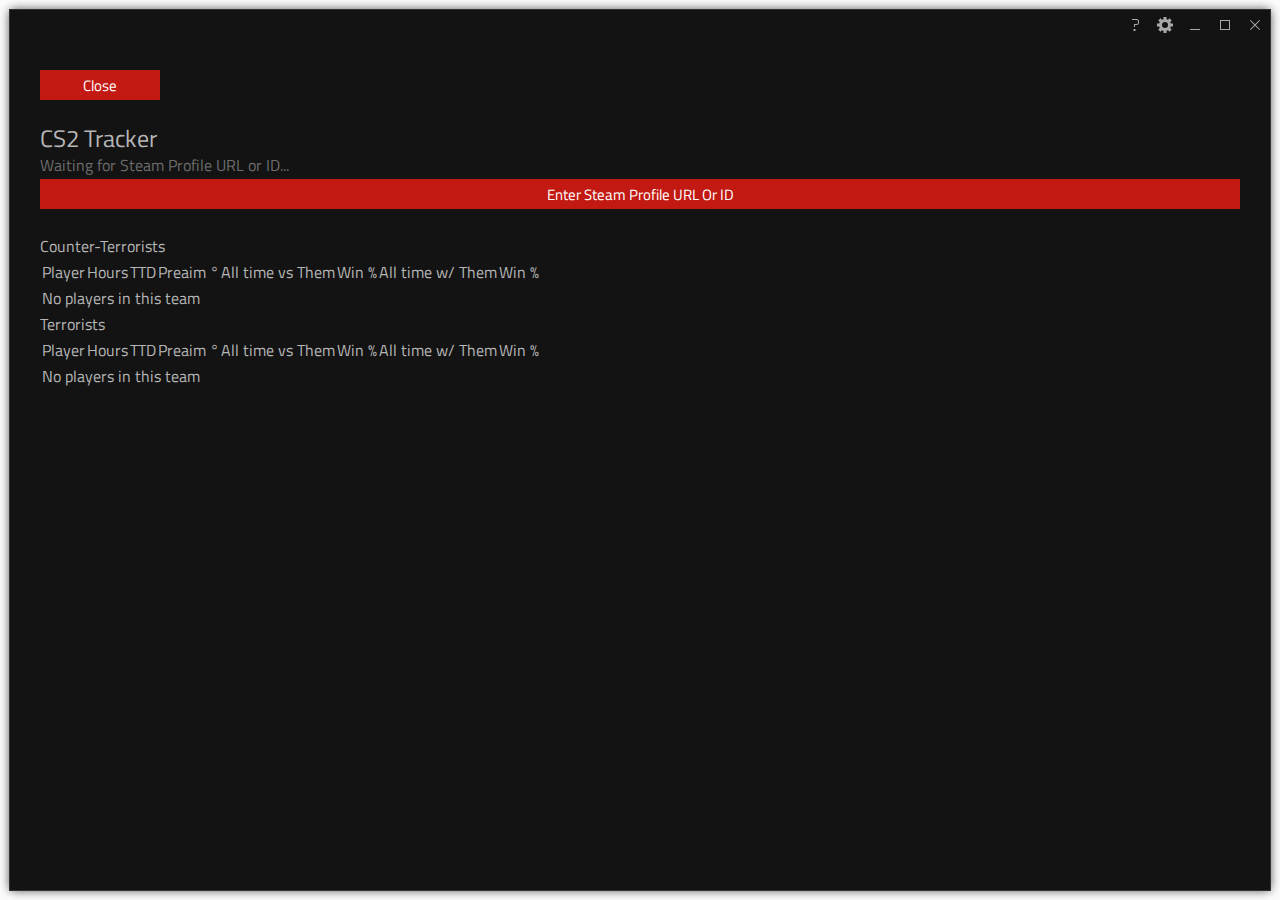
<file: Files/index.html>
﻿<!DOCTYPE html>
<html>
  <head>
    <link rel="stylesheet" href="css/style.css" />
    <meta content="text/html; charset=utf-8" http-equiv="Content-Type">
    <title>CS2 Tracker</title>
    <link href="https://fonts.googleapis.com/css?family=Titillium+Web:300,400,600" rel="stylesheet">

    <script src="js/micromodal.min.js"></script>
    <script>
      // Window functions
      function dragMove(){
        overwolf.windows.getCurrentWindow(function(result){
          if (result.status=="success" && result.window.state !== "Maximized"){
            overwolf.windows.dragMove(result.window.id);
          }
        });
      };

      function closeWindow(){
        overwolf.windows.getCurrentWindow(function(result){
          if (result.status=="success"){
            overwolf.windows.close(result.window.id);
          }
        });
      };

      function minimize(){
        overwolf.windows.getCurrentWindow(function(result){
          if (result.status=="success"){
            overwolf.windows.minimize(result.window.id);
          }
        });
      };

      function toggleMaximize(){
        let element = document.querySelector('.maximize-restore-selector'),
            root = document.documentElement;

        overwolf.windows.getCurrentWindow(function(result){
          if (result.status !== "success") {
            return;
          }

          if (element.checked) {
            overwolf.windows.restore(result.window.id);
            root.classList.remove('maximized');
          } else {
            overwolf.windows.maximize(result.window.id);
            root.classList.add('maximized');
          }
        });
      };

      function showSupport() {
        window.location.href = "overwolf://settings/support";
      };

      function dragResize(edge){
        overwolf.windows.getCurrentWindow(function(result){
          if (result.status=="success"){
            overwolf.windows.dragResize(result.window.id, edge);
          }
        });
      };

      function openSubWindow(){
        overwolf.windows.obtainDeclaredWindow("SubWindow", function(result){
          if (result.status == "success"){
            overwolf.windows.restore(result.window.id, function(result){
                
            });
          }
        });
      };
      
      // App classes
      class CS2TrackerDB {
        constructor(dbName = 'CS2TrackerDB', version = 2) {
          this.dbName = dbName;
          this.version = version;
          this.db = null;
        }

        async init() {
          return new Promise((resolve, reject) => {
            const request = indexedDB.open(this.dbName, this.version);

            request.onerror = () => reject(request.error);
            request.onsuccess = () => {
              this.db = request.result;
              resolve(this.db);
            };

            request.onupgradeneeded = (event) => {
              const db = event.target.result;

              // Store 1: Raw matches (source of truth)
              if (!db.objectStoreNames.contains('matches')) {
                const matchStore = db.createObjectStore('matches', { keyPath: 'matchId' });
                matchStore.createIndex('timestamp', 'timestamp', { unique: false });
              }

              // Store 2: Denormalized player-match relationships
              if (!db.objectStoreNames.contains('playerMatches')) {
                const pmStore = db.createObjectStore('playerMatches', { keyPath: 'id' });
                pmStore.createIndex('playerId', 'playerId', { unique: false });
                pmStore.createIndex('playerTimestamp', ['playerId', 'timestamp'], { unique: false });
                pmStore.createIndex('matchId', 'matchId', { unique: false });
              }

              // Store 3: Live lobby players
              if (!db.objectStoreNames.contains('lobby')) {
                const lobbyStore = db.createObjectStore('lobby', { keyPath: 'playerId' });
                lobbyStore.createIndex('team', 'team', { unique: false });
              }

              // Store 4: Settings
              if (!db.objectStoreNames.contains('settings')) {
                db.createObjectStore('settings', { keyPath: 'key' });
              }
            };
          });
        }

        // Get existing match ids
        async getExistingMatches() {
          return new Promise((resolve, reject) => {
            const tx = this.db.transaction('matches', 'readonly');
            const store = tx.objectStore('matches');
            const request = store.getAllKeys();

            request.onsuccess = () => resolve(request.result);
            request.onerror = () => reject(request.error);
          });
        }

        // Add a match and create denormalized records
        async addMatch(matchData) {
          const { matchId, timestamp, team1, team2 } = matchData;

          // Determine result
          let team1Result, team2Result;
          if (team1.score > team2.score) {
            team1Result = 'win';
            team2Result = 'loss';
          } else if (team1.score < team2.score) {
            team1Result = 'loss';
            team2Result = 'win';
          } else {
            team1Result = team2Result = 'tie';
          }

          const tx = this.db.transaction(['matches', 'playerMatches'], 'readwrite');

          // Store raw match
          const matchRequest = tx.objectStore('matches').add(matchData);
          matchRequest.onsuccess = () => console.log('Match add request succeeded');
          matchRequest.onerror = (e) => console.error('Match add request failed:', e.target.error);

          const pmStore = tx.objectStore('playerMatches');

          // Create denormalized records for team1 players
          for (const playerId of team1.playerIds) {
            pmStore.add({
              id: `${playerId}_${matchId}`,
              playerId,
              matchId,
              timestamp,
              result: team1Result,
              teammates: team1.playerIds.filter(id => id !== playerId),
              opponents: team2.playerIds
            });
          }

          // Create denormalized records for team2 players
          for (const playerId of team2.playerIds) {
            pmStore.add({
              id: `${playerId}_${matchId}`,
              playerId,
              matchId,
              timestamp,
              result: team2Result,
              teammates: team2.playerIds.filter(id => id !== playerId),
              opponents: team1.playerIds
            });
          }

          return new Promise((resolve, reject) => {
            tx.oncomplete = () => {
              resolve();
            };
            tx.onerror = () => {
              console.error('Transaction error for:', matchId, tx.error);
              reject(tx.error);
            };
            tx.onabort = () => {
              console.error('Transaction aborted for:', matchId, tx.error);
              reject(tx.error);
            };
          });
        }

        // Get all matches for a specific player
        async getPlayerMatches(playerId) {
          return new Promise((resolve, reject) => {
            const tx = this.db.transaction('playerMatches', 'readonly');
            const store = tx.objectStore('playerMatches');
            const index = store.index('playerId');
            const request = index.getAll(playerId);

            request.onsuccess = () => resolve(request.result);
            request.onerror = () => reject(request.error);
          });
        }

        // Calculate head-to-head records for lobby
        async calculateHistoryRecords(ourUserId, playerId) {
          // Initialize results
          const results = {
            winsAgainst: 0,
            lossesAgainst: 0,
            tiesAgainst: 0,
            againstMatches: [],
            winsWith: 0,
            lossesWith: 0,
            tiesWith: 0,
            withMatches: [],
          }
          
          if (playerId === ourUserId) return results; // Skip self
          
          // Get all our user's matches
          const ourMatches = await this.getPlayerMatches(ourUserId);

          // Process each match
          for (const match of ourMatches) {
            const wasTeammate = match.teammates.includes(playerId);
            const wasOpponent = match.opponents.includes(playerId);

            if (wasTeammate) {
              // Same team - count as "with"              
              if (match.result === 'win') results.winsWith++;
              else if (match.result === 'loss') results.lossesWith++;
              else results.tiesWith++;
              results.withMatches.push({matchId: match.matchId, result: match.result})
            } 
            else if (wasOpponent) {
              // Opposing team - count as "against"              
              if (match.result === 'win') results.winsAgainst++;
              else if (match.result === 'loss') results.lossesAgainst++;
              else results.tiesAgainst++;
              results.againstMatches.push({matchId: match.matchId, result: match.result})
            }
          }

          return results;
        }

        // Get a lobby player by ID
        async getLobbyPlayer(playerId) {
          const tx = this.db.transaction('lobby', 'readonly');
          const store = tx.objectStore('lobby');
          return new Promise((resolve, reject) => {
            const request = store.get(playerId);
            request.onsuccess = () => resolve(request.result);
            request.onerror = () => reject(request.error);
          });
        }
      
        // Get players by team (CT or T) - sorted by damage
        async getLobbyPlayersByTeam(team) {
          return new Promise((resolve, reject) => {
            const tx = this.db.transaction('lobby', 'readonly');
            const store = tx.objectStore('lobby');
            const index = store.index('team');
            const request = index.getAll(team);

            request.onsuccess = () => {
              // Sort by damage in descending order (highest first)
              const players = request.result.sort((a, b) => b.damage - a.damage);
              resolve(players);
            };
            request.onerror = () => reject(request.error);
          });
        }

        // Clear all lobby players (for new match)
        async clearLobby() {
          return new Promise((resolve, reject) => {
            const tx = this.db.transaction('lobby', 'readwrite');
            const store = tx.objectStore('lobby');
            const request = store.clear();

            tx.oncomplete = () => resolve();
            tx.onerror = () => reject(tx.error);
          });
        }

        // Add a lobby player
        async addLobbyPlayer(player){
          const tx = this.db.transaction('lobby', 'readwrite');
          const store = tx.objectStore('lobby');
          store.put(player);
          return new Promise((resolve, reject) => {
            tx.oncomplete = () => resolve();
            tx.onerror = () => reject(tx.error);
          });
        }

        // Clear all matches and player matches (for source change re-sync)
        async clearAllMatches() {
          return new Promise((resolve, reject) => {
            const tx = this.db.transaction(['matches', 'playerMatches'], 'readwrite');
            tx.objectStore('matches').clear();
            tx.objectStore('playerMatches').clear();
            tx.oncomplete = () => resolve();
            tx.onerror = () => reject(tx.error);
          });
        }

        // Get data source setting
        async getDataSource() {
          return new Promise((resolve, reject) => {
            const tx = this.db.transaction('settings', 'readonly');
            const store = tx.objectStore('settings');
            const request = store.get('dataSource');
            request.onsuccess = () => resolve(request.result?.value || 'tracker');
            request.onerror = () => reject(request.error);
          });
        }

        // Set data source setting
        async setDataSource(source) {
          return new Promise((resolve, reject) => {
            const tx = this.db.transaction('settings', 'readwrite');
            const store = tx.objectStore('settings');
            store.put({ key: 'dataSource', value: source });
            tx.oncomplete = () => resolve();
            tx.onerror = () => reject(tx.error);
          });
        }
      }

      // App variables
      var steamUserId;
      var cs2TrackerDB = new CS2TrackerDB();

      // App functions
      function getTrackerHeaders(){
        return {
          "accept": "application/json, text/plain, */*",
          "accept-language": "en-GB,en-US;q=0.9,en;q=0.8",
          "authorization": "Bearer eyJhbGciOiJSUzI1NiIsImtpZCI6IkU4NTE1OEM3NDhGNzU1MzgxOUQwQUU5MDVGM0Q1OTkxMjI4MTg3QzIiLCJ0eXAiOiJhdCtqd3QiLCJ4NXQiOiI2RkZZeDBqM1ZUZ1owSzZRWHoxWmtTS0JoOEkifQ.[base64].[base64]",
          "priority": "u=1, i",
          "sec-ch-ua": "\"Chromium\";v=\"142\", \"Google Chrome\";v=\"142\", \"Not_A Brand\";v=\"99\"",
          "sec-ch-ua-mobile": "?0",
          "sec-ch-ua-platform": "\"Windows\"",
          "sec-fetch-dest": "empty",
          "sec-fetch-mode": "cors",
          "sec-fetch-site": "same-site"
        }
      }

      async function getPlayHours(playerId) {
        const url =
          "https://api.steampowered.com/IPlayerService/GetOwnedGames/v1/?" +
          new URLSearchParams({
            key: '440D7F4D810EF9298D25EDDF37C1F902',
            steamid: playerId,
            "appids_filter[0]": "730"
          });

        const res = await fetch(url);
        if (!res.ok) {
          throw new Error(`Steam API error: ${res.status}`);
        }

        const data = await res.json();

        const game = data?.response?.games?.[0];
        if (!game || typeof game.playtime_forever !== "number") {
          // profile private or CS2 not owned
          return 0;
        }

        // Steam returns minutes → convert to hours
        return Math.round(game.playtime_forever / 60);
      }

      function getTimeToDamageClass(ttd) {
          if(ttd === '-') return ''
          if(ttd > 575) return 'stat-positive';
          if(ttd > 500) return 'stat-neutral';
          return 'stat-negative';
      }

      function getPreAimClass(preaim) {
          if(preaim === '-') return ''
          if(preaim > 7) return 'stat-positive';
          if(preaim > 5) return 'stat-neutral';
          return 'stat-negative';
      }

      async function getLeetifyStats(playerId) {
        const url =
          "https://api-public.cs-prod.leetify.com/v3/profile?" +
          new URLSearchParams({
            steam64_id: playerId,
          });

        const res = await fetch(url);
        if (!res.ok) {
          return {reaction_time_ms: '-', preaim: '-'}
        }

        const data = await res.json();

        if(!data.stats){
          return {reaction_time_ms: '-', preaim: '-'}
        }
        
        let stats = {
          reaction_time_ms: Math.round(data.stats.reaction_time_ms),
          preaim: Math.round(data.stats.preaim)
        }
        
        return stats
      }

      function openCSWatch(playerId){
        if(playerId != steamUserId){
          window.open(`https://cswatch.in/player/${playerId}`)
        }
      }

      async function openMatchroomsModal(withOrAgainst, el){
        const playerName = decodeURIComponent(el.dataset.name)
        const matches = JSON.parse(el.dataset.matches)
        if(!matches.length){
          return
        }

        const dataSource = await cs2TrackerDB.getDataSource();
        const getMatchUrl = (matchId) => {
          if (dataSource === 'csstats') {
            return `https://csstats.gg/match/${matchId}`;
          }
          return `https://tracker.gg/cs2/matches/${matchId}`;
        };

        let matchroomsModalTitle = document.getElementById('matchrooms-modal-title')
        let matchroomsModalContent = document.getElementById('matchrooms-modal-content')
        matchroomsModalTitle.textContent = `Matchrooms ${withOrAgainst} ${playerName}`
        matchroomsModalContent.innerHTML = matches.map(match => `<a class="matchroom-result matchroom-result-${match.result}" href="${getMatchUrl(match.matchId)}">${match.result[0].toUpperCase()}</a>`).join('')
        MicroModal.show('matchrooms-modal')
      };

      async function setRequiredFeatures() {
        let tries = 1;
        let result;
        const MAX_RETRIES = 100
        const FEATURES_ARRAY = ['match_info']

        while ( tries <= MAX_RETRIES ) {
          result = await new Promise(resolve => {
            overwolf.games.events.setRequiredFeatures(FEATURES_ARRAY, resolve);
          })

          if ( result.success === true ) {
            // make sure our required features were registered
            return (result.supportedFeatures.length > 0);
          }

          // wait 3 sec before retry
          await new Promise(resolve => {
            setTimeout(resolve, 3000);
          });
          tries++;
        }

        console.warn('setRequiredFeatures(): failure after '+ tries +' tries'+ JSON.stringify(result, null, 2));
        return false;
      }

      function getWinRateClass(wins, losses, winRate) {
          if (wins === 0 && losses === 0) return 'neutral';
          if (winRate >= 50) return 'high';
          if (winRate <= 49) return 'low';
          return 'neutral';
      }

      function getRecordClass(wins, losses) {
          if (wins > losses) return 'stat-positive';
          if (losses > wins) return 'stat-negative';
          if (wins === 0 && losses === 0) return '';
          return 'stat-neutral';
      }

      function createPlayerRow(player) {
          const { winsAgainst, lossesAgainst, againstMatches, winsWith, lossesWith, withMatches } = player.records;
          const againstJson = JSON.stringify(againstMatches)
          const withJson = JSON.stringify(withMatches)
          const encodedPlayerName = encodeURIComponent(player.name)
          
          // Calculate win rates
          const againstTotal = winsAgainst + lossesAgainst;
          const withTotal = winsWith + lossesWith;
          const againstWinRate = againstTotal > 0 ? ((winsAgainst / againstTotal) * 100).toFixed(0) : 0;
          const withWinRate = withTotal > 0 ? ((winsWith / withTotal) * 100).toFixed(0) : 0;

          // Determine classes
          const againstClass = getRecordClass(winsAgainst, lossesAgainst);
          const withClass = getRecordClass(winsWith, lossesWith);
          const againstWrClass = getWinRateClass(winsAgainst, lossesAgainst, againstWinRate);
          const withWrClass = getWinRateClass(winsWith, lossesWith, withWinRate);
          
          const timeToDamage = player.leetifyStats?.reaction_time_ms
          const timeToDamageClass = getTimeToDamageClass(timeToDamage)
          const preaim = player.leetifyStats?.preaim
          const preaimClass = getPreAimClass(preaim)

          return `
              <tr>
                  <td onclick="openCSWatch('${player.playerId}')"><span class="player-name">${player.name}</span></td>
                  <td class="text-center">
                      <span class="score">${player.hours}</span>
                  </td>
                  <td class="text-center">
                      <span class="${timeToDamageClass}">${timeToDamage}</span>
                  </td>
                  <td class="text-center">
                      <span class="${preaimClass}">${preaim}</span>
                  </td>
                  <td class="text-center" onclick="openMatchroomsModal('against', this);" data-name='${encodedPlayerName}' data-matches='${againstJson}'>
                      <span class="record ${againstClass}">${winsAgainst}W - ${lossesAgainst}L</span>
                  </td>
                  <td class="text-center" onclick="openMatchroomsModal('against', this);" data-name='${encodedPlayerName}' data-matches='${againstJson}'>
                      <span class="winrate ${againstWrClass}">${againstWinRate}%</span>
                  </td>
                  <td class="text-center" onclick="openMatchroomsModal('with', this);" data-name='${encodedPlayerName}' data-matches='${withJson}'>
                      <span class="record ${withClass}">${winsWith}W - ${lossesWith}L</span>
                  </td>
                  <td class="text-center" onclick="openMatchroomsModal('with', this);" data-name='${encodedPlayerName}' data-matches='${withJson}'>
                      <span class="winrate ${withWrClass}">${withWinRate}%</span>
                  </td>
              </tr>
          `;
      }

      async function renderTeam(team){
        const tbody = document.getElementById(`${team}-players`);
        const players = await cs2TrackerDB.getLobbyPlayersByTeam(team);
        if (players.length === 0) {
            tbody.innerHTML = '<tr><td colspan="8" class="empty-state">No players in this team</td></tr>';
            return;
        }
        tbody.innerHTML = players.map(player => createPlayerRow(player)).join('');
      }

      async function handleMatchInfoUpdate(event){
        if(event.feature == 'match_info'){
          let matchInfo = event.info?.match_info
          if(matchInfo){
            let matchInfoKey = Object.keys(matchInfo)[0]
            let matchInfoValue = matchInfo[matchInfoKey]
            if(matchInfoKey.startsWith('roster_')){
              let rosterInfo = matchInfoValue
              if(rosterInfo != 'null'){
                rosterInfo = JSON.parse(rosterInfo)
                if(rosterInfo['steamid'] != '0' && rosterInfo['team']){
                  let player = {playerId: rosterInfo['steamid'], team: rosterInfo['team'], name: rosterInfo['nickname'], damage: rosterInfo['damage'] || 0}
                  const existingPlayer = await cs2TrackerDB.getLobbyPlayer(player.playerId);
                  player.records = existingPlayer && existingPlayer.records ? existingPlayer.records : await cs2TrackerDB.calculateHistoryRecords(steamUserId, player.playerId);
                  player.hours = existingPlayer && existingPlayer.hours ? existingPlayer.hours : await getPlayHours(player.playerId);
                  player.leetifyStats = existingPlayer && existingPlayer.leetifyStats ? existingPlayer.leetifyStats : await getLeetifyStats(player.playerId);
                  await cs2TrackerDB.addLobbyPlayer(player)
                  renderTeam(rosterInfo['team'])
                }
              }
            }
            else if(matchInfoKey == 'pseudo_match_id' && Boolean(matchInfoValue) && matchInfoValue != 'null'){
              cs2TrackerDB.clearLobby()
            }
            else if(matchInfoKey == 'game_mode' && Boolean(matchInfoValue) && matchInfoValue != 'null'){
              let status = document.getElementById('status')
              status.textContent = matchInfoValue
            }
          }
        }
      }

      function handleGameInfoUpdate(event){
        let gameInfo = event.gameInfo
        let status = document.getElementById('status')

        if(gameInfo?.isRunning){
          status.textContent = `${gameInfo?.title} is running`;
          setRequiredFeatures().then(function(success){
            if(success){
              overwolf.games.events.onInfoUpdates2.removeListener(handleMatchInfoUpdate)
              overwolf.games.events.onInfoUpdates2.addListener(handleMatchInfoUpdate)
            }
          })
        }
        else{
          status.textContent = 'Waiting for game to launch...'
        }
      }

      // Rate limiting helpers for csstats.gg
      function extractJSObject(scriptText, idx) {
        const start = scriptText.indexOf('{', idx);
        let depth = 0;
        for (let i = start; i < scriptText.length; i++) {
          if (scriptText[i] === '{') depth++;
          else if (scriptText[i] === '}') depth--;
          if (depth === 0) return JSON.parse(scriptText.substring(start, i + 1));
        }
        return null;
      }

      async function fetchWithRetry(url, retries = 3, baseDelay = 5000) {
        for (let attempt = 0; attempt < retries; attempt++) {
          try {
            const response = await fetch(url, { method: "GET", body: null, credentials: "include" });
            if (response.ok) {
              return await response.text();
            }
            if (response.status === 429 || response.status === 403) {
              const delay = baseDelay * Math.pow(2, attempt);
              console.warn(`Rate limited on ${url}, retrying in ${delay}ms (attempt ${attempt + 1}/${retries})`);
              await new Promise(r => setTimeout(r, delay));
              continue;
            }
            console.error(`Failed to fetch ${url}: ${response.status}`);
            return null;
          } catch (error) {
            console.error(`Network error fetching ${url}:`, error);
            if (attempt < retries - 1) {
              await new Promise(r => setTimeout(r, baseDelay));
            }
          }
        }
        return null;
      }

      async function fetchBatchWithRateLimit(urls, batchSize = 2, delayMs = 3000, onProgress = null) {
        const results = [];
        for (let i = 0; i < urls.length; i += batchSize) {
          const batch = urls.slice(i, i + batchSize);
          const batchResults = await Promise.all(
            batch.map(url => fetchWithRetry(url))
          );
          results.push(...batchResults);
          if (onProgress) {
            onProgress(results.length, urls.length);
          }
          if (i + batchSize < urls.length) {
            const jitter = Math.random() * 1000;
            await new Promise(r => setTimeout(r, delayMs + jitter));
          }
        }
        return results;
      }

      async function fetchUserHistoryFromCsStats(){
        try {
          const html = await fetchWithRetry(`https://csstats.gg/player/${steamUserId}/stats`);
          if (!html) {
            console.error('Failed to fetch player stats from csstats.gg');
            return;
          }

          const doc = new DOMParser().parseFromString(html, 'text/html');
          const scripts = doc.querySelectorAll('script')

          for (let i = 0; i < scripts.length; i++) {
            const script = scripts[i];
            const idx = script.textContent.indexOf('var stats =')
            if(idx !== -1){
              let stats = extractJSObject(script.textContent, idx)
              let matchIds = stats.matches
              const existingMatchIds = new Set(await cs2TrackerDB.getExistingMatches())
              const newMatchIds = matchIds.filter(matchId => !existingMatchIds.has(matchId));

              if (newMatchIds.length === 0) {
                console.log('No new matches to sync');
                updateSyncStatus('');
                return;
              }

              console.log(`Syncing ${newMatchIds.length} matches from csstats.gg (rate limited)...`);

              const batchSize = 3;
              const delayMs = 2000;
              let syncedCount = 0;

              for (let i = 0; i < newMatchIds.length; i += batchSize) {
                const batchMatchIds = newMatchIds.slice(i, i + batchSize);
                const batchUrls = batchMatchIds.map(matchId => `https://csstats.gg/match/${matchId}`);

                // Fetch batch
                updateSyncStatus(`Fetching ${Math.min(i + batchSize, newMatchIds.length)}/${newMatchIds.length} matches...`);
                const batchResults = await Promise.all(batchUrls.map(url => fetchWithRetry(url)));

                // Process and save each match in the batch immediately
                for (let j = 0; j < batchResults.length; j++) {
                  const newMatchHtml = batchResults[j];
                  if (!newMatchHtml) continue;

                  const matchId = batchMatchIds[j];
                  const matchDoc = new DOMParser().parseFromString(newMatchHtml, 'text/html');
                  let dateStr = matchDoc.querySelector('#last-info .info span:nth-child(2)')
                  let simplifiedNewMatch = {
                    matchId: matchId,
                    timestamp: dateStr ? new Date(dateStr.textContent.replace(/(\d+)(st|nd|rd|th)/, '$1')).getTime() : Date.now()
                  }

                  // Use tbody elements for team boundaries. csstats.gg uses separate
                  // tbodies per team (with possible separator tbodies in between).
                  // Filter to tbodies that contain player links to skip separators.
                  let table = matchDoc.querySelector('table.scoreboard')
                  let teamTbodies = table
                    ? Array.from(table.querySelectorAll('tbody')).filter(tb => tb.querySelector('.player-link'))
                    : []

                  for (let t = 0; t < 2; t++) {
                    let scoreEl = matchDoc.querySelector(`.team-${t}-score`)
                    let score = scoreEl ? Number(scoreEl.textContent) : 0
                    let playerIds

                    if (teamTbodies.length >= 2) {
                      let links = teamTbodies[t].querySelectorAll('.player-link')
                      playerIds = Array.from(links).map(link => link.href.split('player/')[1])
                    } else {
                      // Fallback: use all player-links split by position
                      let allLinks = Array.from(matchDoc.getElementsByClassName('player-link'))
                      playerIds = allLinks.slice(t * 5, (t + 1) * 5).map(link => link.href.split('player/')[1])
                    }

                    simplifiedNewMatch[`team${t+1}`] = {score: score, playerIds: playerIds}
                  }

                  try {
                    await cs2TrackerDB.addMatch(simplifiedNewMatch);
                    syncedCount++;
                    updateSyncStatus(`Synced ${syncedCount}/${newMatchIds.length} matches...`);
                    updateMatchCount();
                  } catch (err) {
                    console.error('Failed to save match:', matchId, err);
                  }
                }

                // Rate limit delay between batches
                if (i + batchSize < newMatchIds.length) {
                  const jitter = Math.random() * 1000;
                  await new Promise(r => setTimeout(r, delayMs + jitter));
                }
              }
              console.log(`Successfully synced ${syncedCount} matches from csstats.gg`);
              updateSyncStatus('');
            }
          }
        } catch (error) {
          console.error('Error in fetchUserHistoryFromCsStats:', error);
          updateSyncStatus('');
        }
      }

      function fetchUserHistoryFromTracker(){
        // get total seasons
        fetch(`https://api.tracker.gg/api/v2/cs2/standard/profile/steam/${steamUserId}`, {
          "headers": getTrackerHeaders(),
          "referrer": "https://tracker.gg/",
          "body": null,
          "method": "GET",
        })
        .then(r => r.json())
        .then(r => {
          let seasonIds;
          try {
            seasonIds = r['data']['metadata']['premierSeasons'].map(season => season.id);
          } catch (e) {
            console.warn('Failed to get season IDs, using defaults [1, 2, 3]');
            seasonIds = [1, 2, 3];
          }
          let promises = []
          seasonIds.forEach(seasonId => {
            let promise = fetch(`https://api.tracker.gg/api/v2/cs2/standard/profile/steam/${steamUserId}/segments/season?playlist=premier&seasonId=${seasonId}`, {
              "headers": getTrackerHeaders(),
              "referrer": "https://tracker.gg/",
              "body": null,
              "method": "GET",
            })
            .then(r => r.json())
            promises.push(promise)
          });
          Promise.all(promises).then(responses => {
            let totalMatches = 0
            responses.forEach(r => {
              let season = r['data'].find(d => d['type'] === 'season')
              totalMatches += season['stats']['matchesPlayed']['value']
            });
            let numberOfPages = Math.ceil(totalMatches / 20)
            // scan all matches of player
            let promises = []
            for (let page = 0; page <= numberOfPages; page++) {
              let promise = fetch(`https://api.tracker.gg/api/v2/cs2/standard/matches/steam/${steamUserId}?type=premier&season=&mode=all&next=${page}`, {
                "headers": getTrackerHeaders(),
                "referrer": "https://tracker.gg/",
                "body": null,
                "method": "GET",
              })
              .then(r => r.json())
              promises.push(promise);
            }
            // accumulate counter once all promises resolved
            Promise.all(promises).then(async (matchesResponses) => {
              let matchIds = []
              matchesResponses.forEach(matchesResponse => {
                matchIds.push(...matchesResponse['data']['matches'].map(match => match['attributes']['id']))
              });

              const existingMatchIds = new Set(await cs2TrackerDB.getExistingMatches())
              const newMatchIds = matchIds.filter(matchId => !existingMatchIds.has(matchId));

              if (newMatchIds.length === 0) {
                updateSyncStatus('');
                return;
              }

              updateSyncStatus(`Syncing 0/${newMatchIds.length} matches...`);
              let promises = []
              newMatchIds.forEach(matchId => {
                let promise = fetch(`https://api.tracker.gg/api/v2/cs2/standard/matches/${matchId}`, {
                  "headers": getTrackerHeaders(),
                  "referrer": "https://tracker.gg/",
                  "body": null,
                  "method": "GET",
                })
                .then(r => r.json())
                promises.push(promise);
              });
              Promise.all(promises).then(async (newMatches) => {
                let syncedCount = 0;
                for (const newMatch of newMatches) {
                  let simplifiedNewMatch = {
                    matchId: newMatch['data']['attributes']['id'],
                    timestamp: new Date(newMatch['data']['metadata']['timestamp']).getTime()
                  }
                  let teamIndexMapping = {}
                  newMatch['data']['segments'].filter(segment => segment['type'] == 'team').forEach((segment, index) => {
                    let teamNumber = index + 1
                    simplifiedNewMatch[`team${teamNumber}`] = {score: segment['stats']['score']['value'], playerIds: []}
                    teamIndexMapping[segment['attributes']['teamId']] = teamNumber
                  })
                  newMatch['data']['segments'].filter(segment => segment['type'] == 'player').forEach(segment => {
                    let teamNumber = segment['attributes']['teamId']
                    if(teamIndexMapping[teamNumber]){
                      simplifiedNewMatch[`team${teamIndexMapping[teamNumber]}`].playerIds.push(segment['attributes']['id'])
                    }
                  })

                  await cs2TrackerDB.addMatch(simplifiedNewMatch);
                  syncedCount++;
                  updateSyncStatus(`Syncing ${syncedCount}/${newMatches.length} matches...`);
                  updateMatchCount();
                }
                console.log(`Syncing ${newMatches.length} matches from tracker.gg`);
                updateSyncStatus('');
              })
            })
          })
        })
      }

      function updateSyncStatus(message) {
        const syncStatus = document.getElementById('sync-status');
        if (message) {
          syncStatus.textContent = message;
          syncStatus.style.display = 'block';
        } else {
          syncStatus.style.display = 'none';
        }
      }

      async function updateMatchCount() {
        const matchIds = await cs2TrackerDB.getExistingMatches();
        const matchCount = document.getElementById('match-count');
        matchCount.textContent = `${matchIds.length} matches in database`;
      }

      async function fetchUserHistory(){
        const dataSource = await cs2TrackerDB.getDataSource();

        // Check if data source changed and needs re-sync
        if (localStorage.getItem('dataSourceChanged') === 'true') {
          console.log('Data source changed, clearing all matches for re-sync...');
          await cs2TrackerDB.clearAllMatches();
          localStorage.removeItem('dataSourceChanged');
        }

        if (dataSource === 'csstats') {
          await fetchUserHistoryFromCsStats();
        } else {
          fetchUserHistoryFromTracker();
        }
      }

      async function init(){
        steamUserId = localStorage.getItem('steamUserId')
        if(!steamUserId){
          alert("Please enter your Steam Profile URL or ID to use the app.");
          openSubWindow()
          return
        }
        document.getElementById('open-subwindow').style.display = 'none';
        updateMatchCount();
        fetchUserHistory();

        // Remove all listeners
        overwolf.games.onGameInfoUpdated.removeListener(handleGameInfoUpdate)
        // Initial get
        overwolf.games.getRunningGameInfo2(handleGameInfoUpdate)
        // Add listeners
        overwolf.games.onGameInfoUpdated.addListener(handleGameInfoUpdate);
      }

      window.addEventListener("storage", (event) => {
        if(event.key == 'steamUserId'){
          init()
        }
      });

      document.addEventListener("DOMContentLoaded", async function(){
        // Initialize db
        await cs2TrackerDB.init();
        // Initialize app
        init()
      })

    </script>
  </head>

  <body>
    <div class="content" onmousedown="dragMove();">
      <header>
        <div class="window-controls-group">
          <button class="window-control" onclick="showSupport()">
            <svg class="svg-icon-fill">
              <use xlink:href="assets/svg/sprite.svg#window-control_support" />
            </svg>
          </button>

          <button class="window-control">
            <svg class="svg-icon-fill">
              <use xlink:href="assets/svg/sprite.svg#window-control_settings" />
            </svg>
          </button>

          <button class="window-control" onclick="minimize()">
            <svg class="svg-icon-fill">
              <use xlink:href="assets/svg/sprite.svg#window-control_minimize" />
            </svg>
          </button>

          <button class="window-control" onclick="toggleMaximize()">
            <input type="checkbox" class="maximize-restore-selector toggle-icons" checked />
            <svg class="svg-icon-fill svg-icon-restore">
              <use xlink:href="assets/svg/sprite.svg#window-control_restore" />
            </svg>
            <svg class="svg-icon-fill svg-icon-maximize">
              <use xlink:href="assets/svg/sprite.svg#window-control_maximize" />
            </svg>
          </button>

          <button class="window-control window-control-close" onclick="closeWindow();">
            <svg class="svg-icon-fill">
              <use xlink:href="assets/svg/sprite.svg#window-control_close" />
            </svg>
          </button>
        </div>
      </header>

      <main>
        <div class="modal micromodal-slide" id="matchrooms-modal" aria-hidden="true">
          <div class="modal__overlay" tabindex="-1" data-micromodal-close>
            <div class="modal__container" role="dialog" aria-modal="true" aria-labelledby="matchrooms-modal-title">
              <header class="modal__header">
                <h2 class="modal__title" id="matchrooms-modal-title"></h2>
              </header>
              <div class="modal__content" id="matchrooms-modal-content"></div>
              <footer class="modal__footer">
                <button class="btn" data-micromodal-close aria-label="Close this dialog window">Close</button>
              </footer>
            </div>
          </div>
        </div>
        <div class="info-banner">
            <h2>CS2 Tracker</h2>
            <p id="status">Waiting for Steam Profile URL or ID...</p>
            <p id="sync-status" style="display: none; font-size: 12px; color: #888;"></p>
            <p id="match-count" style="font-size: 12px; color: #888;"></p>
            <div class="btn-group">
              <button class="btn" id="open-subwindow" onclick="openSubWindow();">Enter Steam Profile URL or ID</button>
            </div>
        </div>

        <div class="lobby-container">
            <!-- CT Team -->
            <div class="team-section team-ct">
                <div class="team-header">Counter-Terrorists</div>
                <table id="ct-table">
                    <thead>
                        <tr>
                            <th>Player</th>
                            <th class="text-center">Hours</th>
                            <th class="text-center">TTD</th>
                            <th class="text-center">Preaim °</th>
                            <th class="text-center">All time vs Them</th>
                            <th class="text-center">Win %</th>
                            <th class="text-center">All time w/ Them</th>
                            <th class="text-center">Win %</th>
                        </tr>
                    </thead>
                    <tbody id="CT-players">
                        <tr>
                            <td colspan="8" class="loading">No players in this team</td>
                        </tr>
                    </tbody>
                </table>
            </div>

            <!-- T Team -->
            <div class="team-section team-t">
                <div class="team-header">Terrorists</div>
                <table id="t-table">
                    <thead>
                        <tr>
                            <th>Player</th>
                            <th class="text-center">Hours</th>
                            <th class="text-center">TTD</th>
                            <th class="text-center">Preaim °</th>
                            <th class="text-center">All time vs Them</th>
                            <th class="text-center">Win %</th>
                            <th class="text-center">All time w/ Them</th>
                            <th class="text-center">Win %</th>
                        </tr>
                    </thead>
                    <tbody id="T-players">
                        <tr>
                            <td colspan="8" class="loading">No players in this team</td>
                        </tr>
                    </tbody>
                </table>
            </div>
        </div>
      </main>
    </div>

    <div class="resize horizontal top" onmousedown="dragResize('Top');"></div>
    <div class="resize vertical left" onmousedown="dragResize('Left');"></div>
    <div class="resize vertical right" onmousedown="dragResize('Right');"></div>
    <div class="resize horizontal bottom" onmousedown="dragResize('Bottom');"></div>

    <div class="resize corner top-left" onmousedown="dragResize('TopLeft');"></div>
    <div class="resize corner top-right" onmousedown="dragResize('TopRight');"></div>
    <div class="resize corner bottom-left" onmousedown="dragResize('BottomLeft');"></div>
    <div class="resize corner bottom-right" onmousedown="dragResize('BottomRight');"></div>
  </body>
</html>
</file>
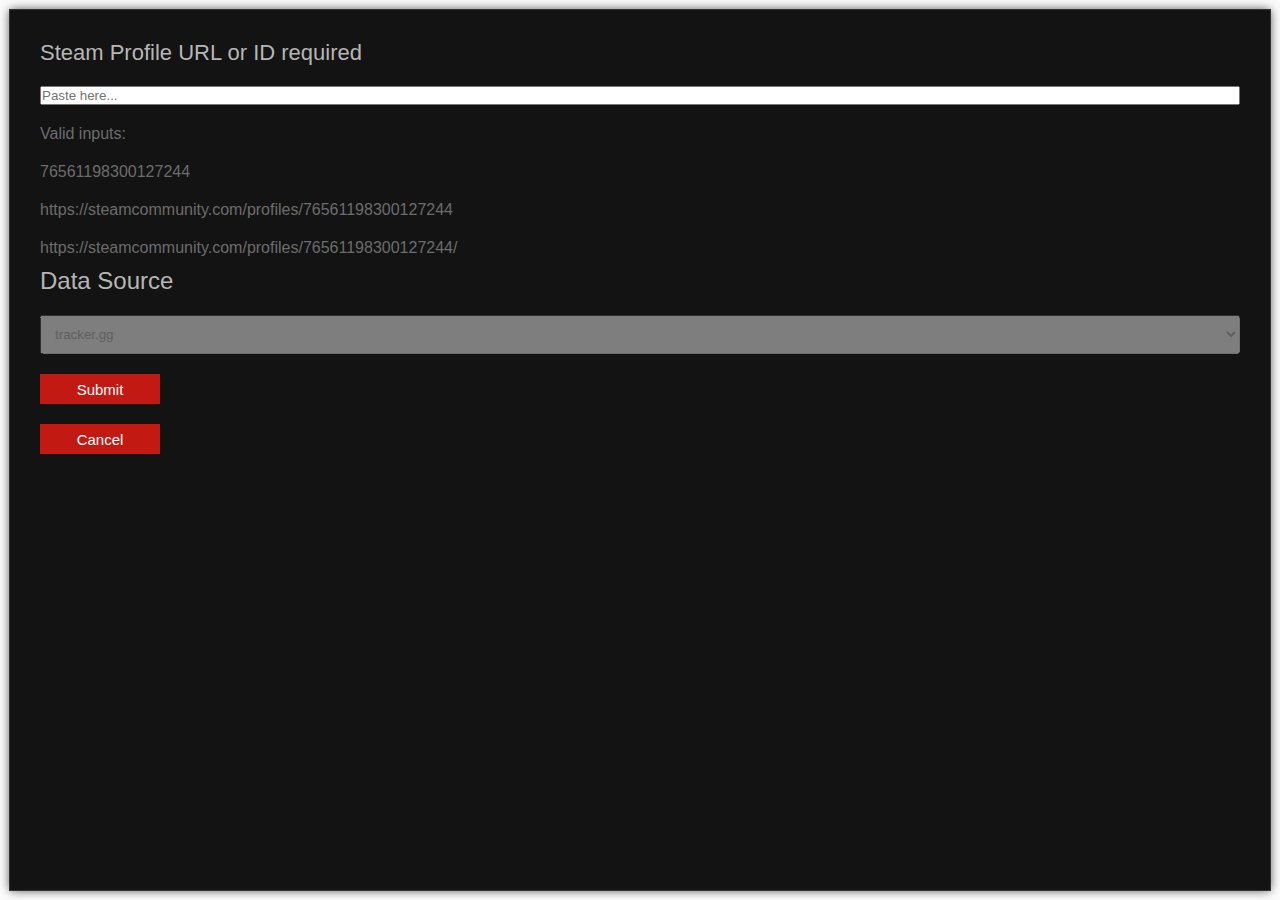
<file: Files/subwindow.html>
﻿<!DOCTYPE html>
<html>
	<head> 
		<link rel="stylesheet" href="css/style.css" />
		<meta content="text/html; charset=utf-8" http-equiv="Content-Type">
		<title>Sub window</title>
		<script>
			let db = null;
			let currentDataSource = 'tracker';
			let lastFetchedSteamId = null;

			async function initDB() {
				return new Promise((resolve, reject) => {
					const request = indexedDB.open('CS2TrackerDB', 2);
					request.onerror = () => reject(request.error);
					request.onsuccess = () => {
						db = request.result;
						resolve(db);
					};
					request.onupgradeneeded = (event) => {
						const database = event.target.result;
						if (!database.objectStoreNames.contains('matches')) {
							const matchStore = database.createObjectStore('matches', { keyPath: 'matchId' });
							matchStore.createIndex('timestamp', 'timestamp', { unique: false });
						}
						if (!database.objectStoreNames.contains('playerMatches')) {
							const pmStore = database.createObjectStore('playerMatches', { keyPath: 'id' });
							pmStore.createIndex('playerId', 'playerId', { unique: false });
							pmStore.createIndex('playerTimestamp', ['playerId', 'timestamp'], { unique: false });
							pmStore.createIndex('matchId', 'matchId', { unique: false });
						}
						if (!database.objectStoreNames.contains('lobby')) {
							const lobbyStore = database.createObjectStore('lobby', { keyPath: 'playerId' });
							lobbyStore.createIndex('team', 'team', { unique: false });
						}
						if (!database.objectStoreNames.contains('settings')) {
							database.createObjectStore('settings', { keyPath: 'key' });
						}
					};
				});
			}

			async function getDataSource() {
				return new Promise((resolve, reject) => {
					const tx = db.transaction('settings', 'readonly');
					const store = tx.objectStore('settings');
					const request = store.get('dataSource');
					request.onsuccess = () => resolve(request.result?.value || 'tracker');
					request.onerror = () => reject(request.error);
				});
			}

			async function setDataSource(source) {
				return new Promise((resolve, reject) => {
					const tx = db.transaction('settings', 'readwrite');
					const store = tx.objectStore('settings');
					store.put({ key: 'dataSource', value: source });
					tx.oncomplete = () => resolve();
					tx.onerror = () => reject(tx.error);
				});
			}

			function dragMove(){
				overwolf.windows.getCurrentWindow(function(result){
					if (result.status=="success"){
						overwolf.windows.dragMove(result.window.id);
					}
				});
			};

			function closeWindow(){
				overwolf.windows.getCurrentWindow(function(result){
					if (result.status=="success"){
						overwolf.windows.close(result.window.id);
					}
				});
			};

			async function setSteamUserId(){
				let steamUserInputValue = document.getElementById('steam-user-input').value.trim()
				if(!steamUserInputValue){
					closeWindow();
					return
				}

				const steamId = extractSteamId(steamUserInputValue);
				if (steamId) {
					localStorage.setItem("steamUserId", steamId);
					await saveDataSource();
					closeWindow();
					return
				}

				alert('Invalid Input')
			}

			async function saveDataSource(){
				const selectedSource = document.getElementById('data-source-select').value;

				if (currentDataSource && currentDataSource !== selectedSource) {
					// Source changed - signal that a full re-sync is needed
					localStorage.setItem('dataSourceChanged', 'true');
				}
				await setDataSource(selectedSource);
			}

			function extractSteamId(value) {
				const steamIdPattern = /^7656119\d{10}$/;
				if (steamIdPattern.test(value)) return value;
				const steamUrlPattern = /^https?:\/\/steamcommunity\.com\/profiles\/(7656119\d{10})\/?$/;
				const match = value.match(steamUrlPattern);
				return match ? match[1] : null;
			}

			function updateDropdownLabels(trackerCount, csstatsCount) {
				const select = document.getElementById('data-source-select');
				for (const option of select.options) {
					if (option.value === 'tracker') {
						option.textContent = trackerCount != null ? `tracker.gg (${trackerCount} matches)` : 'tracker.gg';
					} else if (option.value === 'csstats') {
						option.textContent = csstatsCount != null ? `csstats.gg (${csstatsCount} matches)` : 'csstats.gg';
					}
				}
			}

			async function updateDataSourceState() {
				const input = document.getElementById('steam-user-input').value.trim();
				const select = document.getElementById('data-source-select');
				const steamId = extractSteamId(input);

				if (!steamId) {
					select.disabled = true;
					lastFetchedSteamId = null;
					updateDropdownLabels(null, null);
					return;
				}

				if (steamId === lastFetchedSteamId) return;

				select.disabled = true;
				lastFetchedSteamId = steamId;
				updateDropdownLabels(null, null);

				const mainWindow = overwolf.windows.getMainWindow();
				const [trackerCount, csstatsCount] = await Promise.all([
					mainWindow.getTrackerMatchCount(steamId).catch(() => null),
					mainWindow.getCsStatsMatchCount(steamId).catch(() => null)
				]);

				if (lastFetchedSteamId !== steamId) return;

				updateDropdownLabels(trackerCount, csstatsCount);
				select.disabled = false;
			}

			document.addEventListener('DOMContentLoaded', async function(){
				await initDB();
				currentDataSource = await getDataSource();
				document.getElementById('data-source-select').value = currentDataSource;

				const steamInput = document.getElementById('steam-user-input');
				steamInput.addEventListener('input', updateDataSourceState);
				updateDataSourceState();
			});
		</script>
	</head>

	<body>
		<div class="content" onmousedown="dragMove();">
			<main class="no-select">
				<h1>Steam Profile URL or ID required</h1>
				<input type="text" id="steam-user-input" placeholder="Paste here..." class="input" />
				<p>Valid inputs:</p>
				<p>76561198300127244</p>
				<p>https://steamcommunity.com/profiles/76561198300127244</p>
				<p>https://steamcommunity.com/profiles/76561198300127244/</p>

				<h2 style="margin-top: 10px;">Data Source</h2>
				<select id="data-source-select" class="input" style="width: 100%; padding: 10px;">
					<option value="csstats">csstats.gg</option>
					<option value="tracker">tracker.gg</option>
				</select>
				<button class="btn" onclick="setSteamUserId();">Submit</button>
				<button class="btn" onclick="closeWindow();">Cancel</button>
			</main>
		</div>
	</body>
</html>
</file>
<file: Files/css/style.css>
* {
  margin: 0;
  padding: 0;
  box-sizing: border-box;
  font-weight: normal;
}

img {
  max-width: 100%;
}

html, body {
  height: 100%;
  cursor: default;
  padding: 0;
  margin: 0;
  overflow: hidden;
  background: transparent;
}

body {
  font-family: 'Titillium Web', sans-serif;
  font-size: 16px;
}

h1 {
  font-size: 22px;
}

p {
  color: #6c6c6c;
  font-size: 16px;
  line-height: 18px;
}

button {
  border: none;
  font-family: inherit;
  background-color: inherit;
}

button:focus {
  outline: none;
}

button, i {
  position: relative;
  width: var(--size, 30px);
  height: var(--size, 30px);
  display: flex;
  align-items: center;
  justify-content: center;
  flex: 0 0 auto;
  cursor: default;
  transition: 0.15s;
}

button svg, i svg {
  width: 100%;
  height: 100%;
  flex: 0 0 auto;
  pointer-events: none;
  user-select: none;
}

.svg-icon-fill {
  fill: currentcolor;
}

.svg-icon-stroke {
  fill: none;
  stroke: currentcolor;
}

.toggle-icons {
  position: absolute;
  width: 100%;
  height: 100%;
  opacity: 0;
}

.toggle-icons ~ svg:first-of-type {
  display: block;
}

.toggle-icons ~ svg:nth-of-type(2) {
  display: none;
}

.toggle-icons:checked ~ svg:first-of-type {
  display: none;
}

.toggle-icons:checked ~ svg:nth-of-type(2) {
  display: block;
}

.window-controls-group {
  display: flex;
}

.window-controls-group button {
  --size: 30px;
}

.window-control {
  color: #a8a8a8;
  background-color: transparent;
}

.window-control:hover {
  color: #dedede;
  background-color: #272727;
}

.window-control-close:hover {
  background-color: #c21913;
}

.content {
  position: relative;
  color: #b6b6b6;
  background-color: #131313;
  height: 100%;
  display: flex;
  flex-direction: column;
}

.content:before {
  content: "";
  position: absolute;
  border: 1px solid #333333;
  top: -1px;
  left: -1px;
  right: -1px;
  bottom: -1px;
  pointer-events: none;
}

.btn-group {
  display: flex;
  flex-wrap: wrap;
  margin-left: -10px;
  margin-right: -10px;
}

.btn-group .btn {
  flex: 1 1 140px;
  min-width: 140px;
}

.btn-group > * {
  margin: 5px 10px;
}

.btn {
  position: relative;
  font-size: 15px;
  text-transform: capitalize;
  padding: 0 10px;
  min-width: 120px;
  height: 30px;
  color: white;
  background-color: #c21913;
  text-align: center;
  display: flex;
  align-items: center;
  justify-content: center;
  transition: 0.15s;
  cursor: default;
  -webkit-user-select: none;
}

.btn:hover {
  background-color: red;
}

.btn:active {
  background-color: #c21913;
}

header {
  flex-shrink: 0;
  display: flex;
}

header > *:only-of-type, header * + * {
  margin-left: auto;
}

main {
  padding: 30px;
  flex: auto;
  display: flex;
  flex-direction: column;
}

main > * + * {
  margin-top: 20px;
}

main > h1 + p {
  margin-top: 3px;
}

html {
  background: rgba(0, 0, 0, 0.01);
  padding: 10px;
}

html.maximized {
  padding: 0;
}

html.maximized body {
  box-shadow: none;
}

html.maximized .resize {
  transform: none;
}

body {
  box-shadow: 0 0 10px 0 rgba(0, 0, 0, 0.75);
  overflow: visible;
}

.resize {
  position: fixed;
  z-index: 1000;
  opacity: .5;
}

html.maximized .resize {
  display: none;
}

.resize.top {
  top: 5px;
  cursor: n-resize;
}

.resize.bottom {
  bottom: 5px;
  cursor: s-resize;
}

.resize.left {
  left: 5px;
  cursor: e-resize;
}

.resize.right {
  right: 5px;
  cursor: w-resize;
  z-index: 1;
}

.resize.horizontal {
  left: 15px;
  right: 15px;
  height: 10px;
}

.resize.vertical {
  top: 15px;
  bottom: 15px;
  width: 10px;
}

.resize.corner {
  width: 10px;
  height: 10px;
}

.resize.top-left {
  top: 5px;
  left: 5px;
  cursor: nw-resize;
}

.resize.top-right {
  top: 5px;
  right: 5px;
  cursor: ne-resize;
}

.resize.bottom-left {
  bottom: 5px;
  left: 5px;
  cursor: sw-resize;
}

.resize.bottom-right {
  bottom: 5px;
  right: 5px;
  cursor: se-resize;
}

/*# sourceMappingURL=[data-uri] */
</file>
